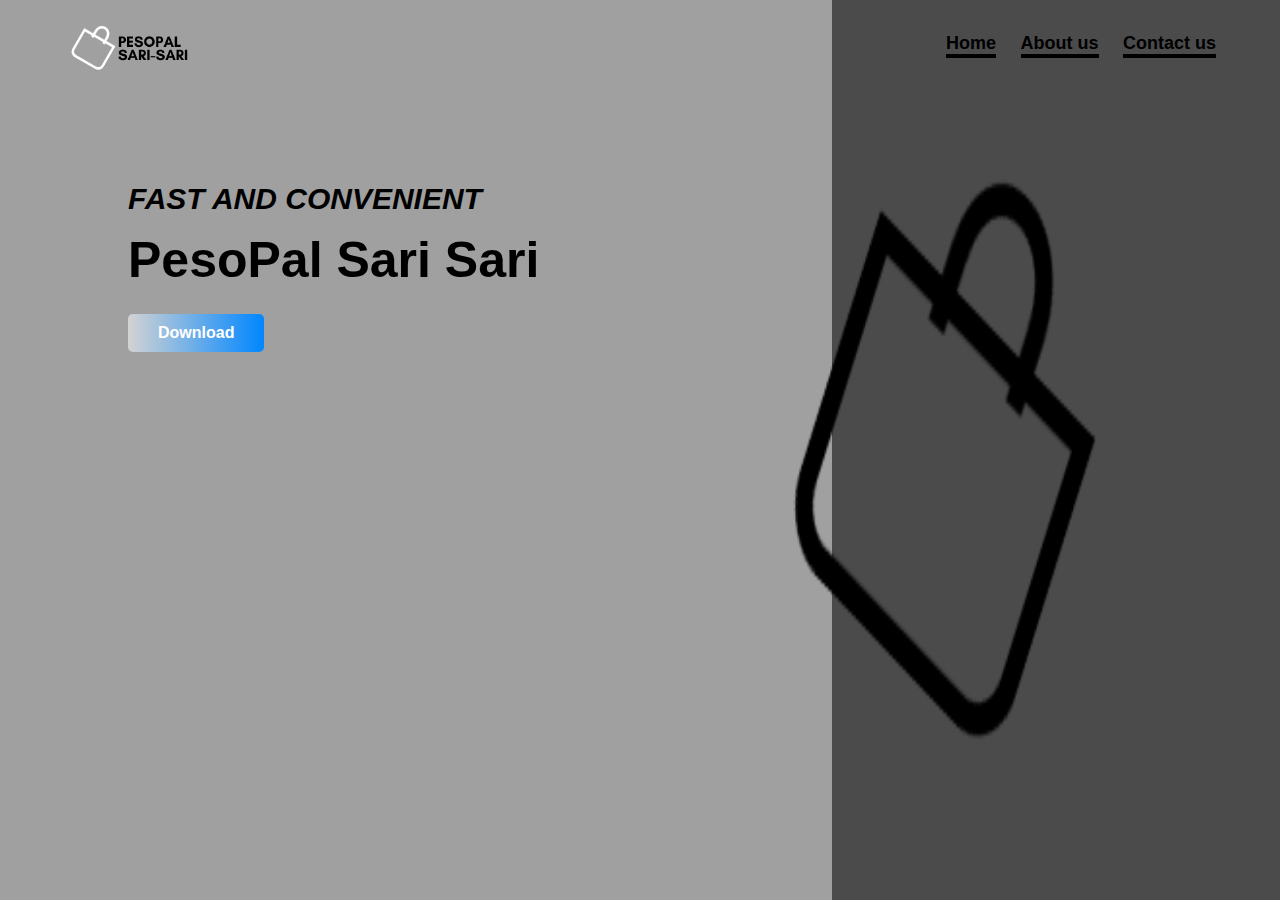
<file: index.html>
<!DOCTYPE html>
<html lang="en">
<head>
    <meta charset="UTF-8">
    <meta http-equiv="X-UA-Compatible" content="IE=edge">
    <meta name="viewport" content="width=device-width, initial-scale=1.0">
    <title>Home</title>
    <link rel="stylesheet" href="style.css">
</head>
<body>
    <nav class="navbar">
        <img src="img/logo.png" alt="PesoPal" class="logo">
        <ul class="menu">
            <li><a href="index.html">Home</a></li>
            <li><a href="../html/about.html">About us</a></li>
            <li><a href="../html/contact.html">Contact us</a></li>
        </ul>
    </nav>
    <div class="body">
        <h2>FAST AND CONVENIENT</h2>
        <h1>PesoPal Sari Sari</h1>
        <a href="#">Download</a>
        <img src="img/sidelogo.png" alt="BAG" class="sidelogo">
    </div>
</body>
</html>
</file>
<file: style.css>
* {
    margin: 0;
    padding: 0;
    font-family: sans-serif;
}

body {
    height: 100%;
    width: 100%;
    background: linear-gradient(to right, rgb(160, 160, 160) 0%, rgb(160, 160, 160) 65%, rgb(75, 75, 75) 65%, rgb(75, 75, 75) 100%);
}

.navbar {
    margin-top: -30px;
    padding: 20px 5%;
    display: flex;
    justify-content: space-between;
    align-items: center;
    position: sticky;
    background-color: transparent;
    z-index: 99999;
    margin-top: -50px;
    margin-bottom: -60px;
}

.navbar .menu li{
    list-style: none;
    display: inline-block;
}

.navbar .menu li a{
    display: block;
    margin-left: 20px;
    color: black;
    border-bottom: 4px solid black;
    text-decoration: none;
    font-size: 18px;
    font-weight: bold;
}

.logo {
    width: 150px;
    height: 150px;  
    z-index: 0;
}

.sidelogo{
    width: 38%;
    height: 100%;
    position: absolute;
    bottom: 0;
    right: 90px;
}

.body {
    margin-left: 10%;
    margin-top: 8%;
}

.body h1 {
    font-size: 50px;
    margin-bottom: 15px;
}

.body h2 {
    font-style: italic;
    font-size: 30px;
    margin-bottom: 15px;
}

.body a{
    padding: 10px 30px;
    text-decoration: none;
    font-weight: bold;
    color: white;
    display: inline-block;
    margin: 10px 0px;
    border-radius: 5px;
    background: linear-gradient(270deg, rgba(0,134,255,1) 0%, rgb(211, 211, 211) 100%);
}
</file>
